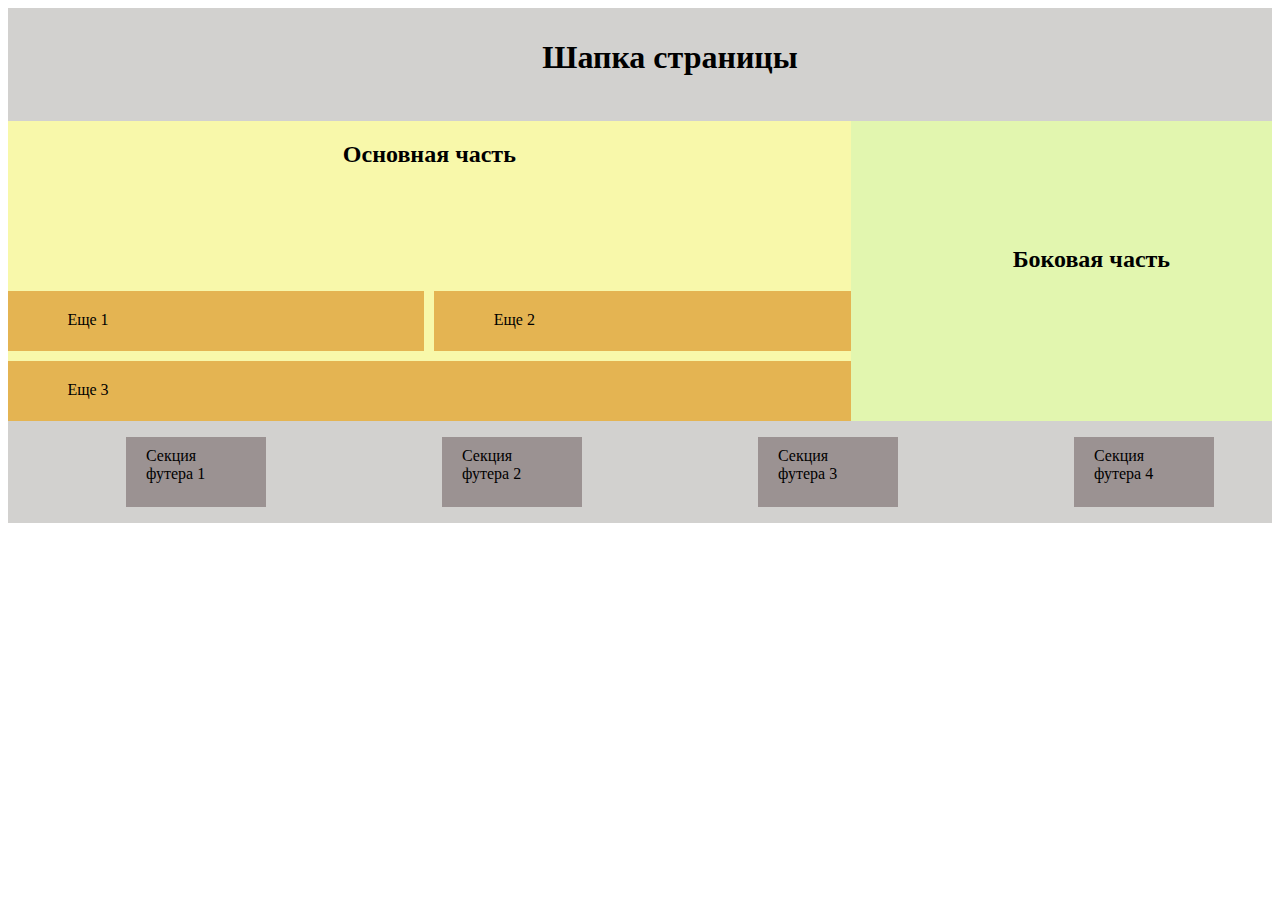
<file: week3/part2/index.html>
<!DOCTYPE html>
<html lang="ru">
<head>
    <meta charset="UTF-8">
    <meta name="viewport" content="width=device-width, initial-scale=1.0">
    <title>Задание2</title>
    <link rel="stylesheet" href="./style.css">
    <meta name="viewport" content="width=device-width, initial-scale=1.0">
</head>
<body>
    <header>
        <div class="section1">
        <h1>Шапка страницы</h1>
        </div>
    </header>
    <main>
        <div class="middle">
        <div class="section3">
        <h2>Основная часть</h2>
        <div class="smallsections">
        <div class="more"><p>Еще 1</p></div>
        <div class="more"><p>Еще 2</p></div>
        <div class="more"><p>Еще 3</p></div>
        </div>
        </div>
        <div class="section2">
            <h2>Боковая часть</h2>
            </div>
        </div>
    </main>
    <footer>
        <div class="section5">
        <p>Секция футера 1</p>
        <p>Секция футера 2</p>
        <p>Секция футера 3</p>
        <p>Секция футера 4</p>
        </div>
    </footer>
</body>
</html>
</file>
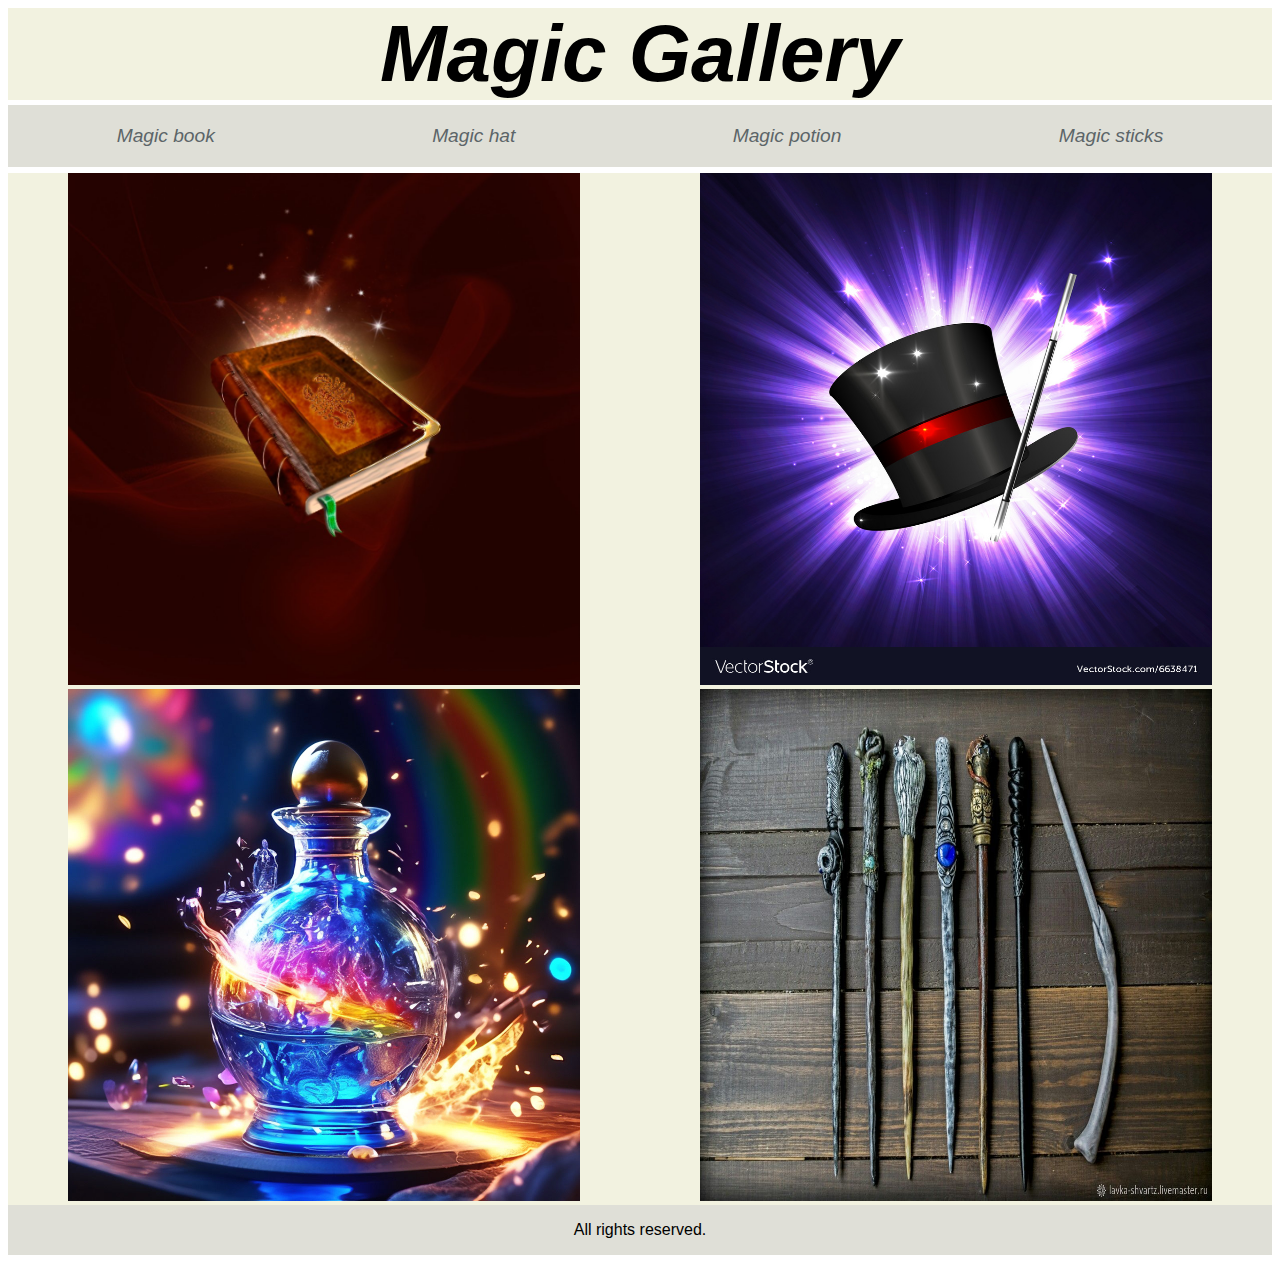
<file: week3/part3/index.html>
<!DOCTYPE html>
<html lang="en">
<head>
    <meta charset="UTF-8">
    <link rel="stylesheet" href="./style.css">
    <meta name="viewport" content="width=device-width, initial-scale=1.0">
    <title>Magic Gallery</title>
</head>
<body>
    <header>
        <h1>Magic Gallery</h1>
        <nav>
            <a class="menu_nav" href="#image1">Magic book</a>
            <a class="menu_nav" href="#image2">Magic hat</a>
            <a class="menu_nav" href="#image3">Magic potion</a>
            <a class="menu_nav" href="#image4">Magic sticks</a>
        </nav>
    </header>
    <main>
        <div class="imgcontainer">
        <div id="image1"><img src="./image/book.jpeg" alt="book"></div>
        <div id="image2"><img src="./image/hat.jpeg" alt="hat"></div>
        <div id="image3"><img src="./image/potion.jpeg" alt="potion"></div>
        <div id="image4"><img src="./image/Sticks.jpeg" alt="sticks"></div>
        </div>
    </main>
    <footer>
        <p>All rights reserved.</p>
    </footer>
</body>
</html>
</file>
<file: week3/part2/style.css>
.section1 h1 {
    border: 1px;
    display: flex;
    justify-content: center;
    width: auto;
    height: 50px;
    padding: 10px 20px;
    margin-left: 60px;
}
.section1 {
    background-color: rgba(188, 186, 183, 0.67);
    display: flex;
    justify-content: center;
}
.section2 h2 {
    border: 1px;
    display: flex;
    justify-content: center;
    width: auto;
    height: 50px;
    padding: 10px 20px;
    margin-left: 60px;
}
.section2 {
    background-color: rgba(212, 242, 136, 0.67);
    display: flex;
    justify-content: center;
    width: 100%;
}
.more {
    width: 48%;
    flex-grow: 1;
    background-color: rgb(228, 180, 82);
}
/*.section3*/ h2 {
    border: 1px;
    display: flex; 
    align-self:center;
    
}
.section3 {
    background-color: rgba(245, 245, 128, 0.67);
    flex-wrap: wrap;
    justify-content:center;
    width: 200%;
    display: flex;
    align-content: space-between;
}
.middle {
    display: flex;
    justify-content: center;
    width: 100%;
    height: 300px;
}
.smallsections p {
    border: 1px; 
    display: flex;
    justify-content:center;
    flex-direction: row;
    width: 100px;
    height: 20px;
    
    padding: 10px 20px;
    margin: 10px;
}
.smallsections {
    display: flex;
    justify-content: center; 
    align-self: self-end;
    flex-wrap: wrap;
    width: 100%;
    gap: 10px;
}
.section5 p {
    border: 1px; 
    display: flex;
    width: 100px;
    height: 50px;
    background-color: rgb(155, 146, 146);
    padding: 10px 20px;
    margin-left: 60px;
}
.section5 {
    background-color: rgba(188, 186, 183, 0.67);
    display: flex;
    justify-content: space-around;
}
</file>
<file: week3/part3/style.css>
h1 {
    border: 1px;
    display: flex;
    justify-content: center;
    font-family: 'Lucida Sans', 'Lucida Sans Regular', 'Lucida Grande', 'Lucida Sans Unicode', Geneva, Verdana, sans-serif ;
    font-style: oblique;
    font-weight: 900;
    font-size: 500%;
    background-color: rgb(242, 242, 224);
    margin-top: 0%;
    margin-bottom: 5.4%;
}
nav {
    border: 1px;
    display: flex;
    justify-content:space-around;
    font-family: 'Lucida Sans', 'Lucida Sans Regular', 'Lucida Grande', 'Lucida Sans Unicode', Geneva, Verdana, sans-serif ;
    font-style: oblique;
    font-size: larger;
    margin-top: -5%;
    background-color: rgb(223, 223, 215);
    margin-bottom: 5%;
}
a:link {
    color: #5c6568;
    font-style: italic;
    font-family: Verdana, Geneva, Tahoma, sans-serif; 
    padding: 20px;
    margin: 0%;
    text-decoration: none;
}
a:hover {
    color: red;
    transform: scale(1.1);
}
a:active {
    color: green;
}
a:visited {
    color: #5c6568;
}
img {
    width: 40vw;
    height: 40vw;
}
img:hover {
    transform: scale(1.1); /* Увеличиваем изображение на 20% при наведении */
    box-shadow: 0 0 10px rgba(0, 0, 0, 0.5); /* Добавляем тень при наведении */
}
.imgcontainer {
    display: flex;
    justify-content: space-around;
    flex-direction: row;
    background-color: rgb(242, 242, 224);
    flex-wrap: wrap;
    margin-top: -4.5%;

}
footer {
    display: flex;
    justify-content: center;
    background-color: rgb(223, 223, 215);
    font-family: 'Lucida Sans', 'Lucida Sans Regular', 'Lucida Grande', 'Lucida Sans Unicode', Geneva, Verdana, sans-serif;
}
</file>
